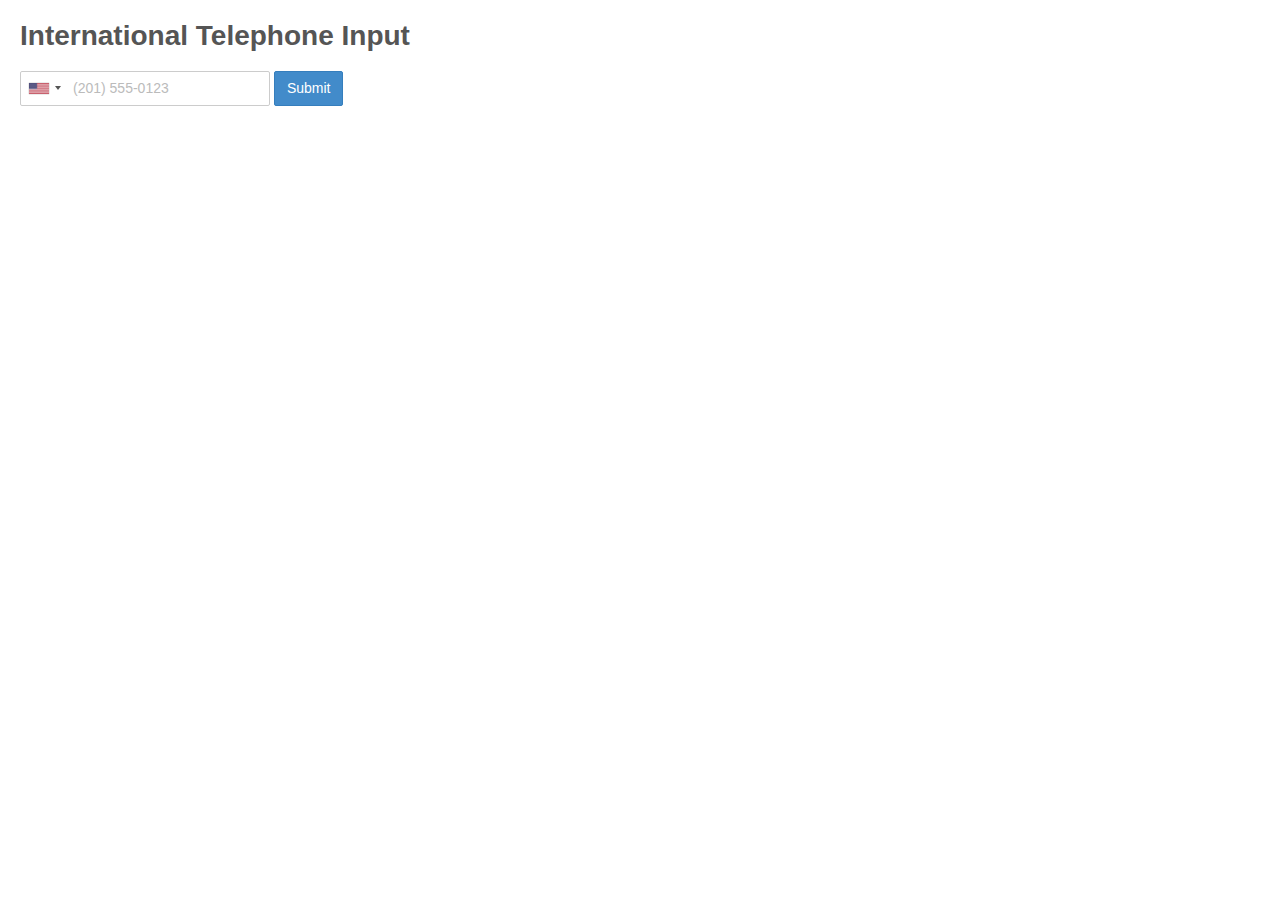
<file: intl-tel-input/demo.html>
<!DOCTYPE html>
<html>

<head>
  <meta charset="utf-8">
  <title>International Telephone Input</title>
  <link rel="stylesheet" href="build/css/intlTelInput.css">
  <link rel="stylesheet" href="build/css/demo.css">
</head>

<body>
  <h1>International Telephone Input</h1>
  <form>
    <input id="phone" name="phone" type="tel">
    <button type="submit">Submit</button>
  </form>

  <script src="build/js/intlTelInput.js"></script>
  <script>
    var input = document.querySelector("#phone");
    window.intlTelInput(input, {
      // allowDropdown: false,
      // autoHideDialCode: false,
      // autoPlaceholder: "off",
      // dropdownContainer: document.body,
      // excludeCountries: ["us"],
      // formatOnDisplay: false,
      // geoIpLookup: function(callback) {
      //   $.get("http://ipinfo.io", function() {}, "jsonp").always(function(resp) {
      //     var countryCode = (resp && resp.country) ? resp.country : "";
      //     callback(countryCode);
      //   });
      // },
      // hiddenInput: "full_number",
      // initialCountry: "auto",
      // localizedCountries: { 'de': 'Deutschland' },
      // nationalMode: false,
      // onlyCountries: ['us', 'gb', 'ch', 'ca', 'do'],
      // placeholderNumberType: "MOBILE",
      // preferredCountries: ['cn', 'jp'],
      // separateDialCode: true,
      utilsScript: "build/js/utils.js",
    });
  </script>
</body>

</html>
</file>
<file: intl-tel-input/build/css/intlTelInput.css>
.iti {
  position: relative;
  display: inline-block; }
  .iti * {
    box-sizing: border-box;
    -moz-box-sizing: border-box; }
  .iti__hide {
    display: none; }
  .iti__v-hide {
    visibility: hidden; }
  .iti input, .iti input[type=text], .iti input[type=tel] {
    position: relative;
    z-index: 0;
    margin-top: 0 !important;
    margin-bottom: 0 !important;
    padding-right: 36px;
    margin-right: 0; }
  .iti__flag-container {
    position: absolute;
    top: 0;
    bottom: 0;
    right: 0;
    padding: 1px; }
  .iti__selected-flag {
    z-index: 1;
    position: relative;
    display: flex;
    align-items: center;
    height: 100%;
    padding: 0 6px 0 8px; }
  .iti__arrow {
    margin-left: 6px;
    width: 0;
    height: 0;
    border-left: 3px solid transparent;
    border-right: 3px solid transparent;
    border-top: 4px solid #555; }
    .iti__arrow--up {
      border-top: none;
      border-bottom: 4px solid #555; }
  .iti__country-list {
    position: absolute;
    z-index: 2;
    list-style: none;
    text-align: left;
    padding: 0;
    margin: 0 0 0 -1px;
    box-shadow: 1px 1px 4px rgba(0, 0, 0, 0.2);
    background-color: white;
    border: 1px solid #CCC;
    white-space: nowrap;
    max-height: 200px;
    overflow-y: scroll;
    -webkit-overflow-scrolling: touch; }
    .iti__country-list--dropup {
      bottom: 100%;
      margin-bottom: -1px; }
    @media (max-width: 500px) {
      .iti__country-list {
        white-space: normal; } }
  .iti__flag-box {
    display: inline-block;
    width: 20px; }
  .iti__divider {
    padding-bottom: 5px;
    margin-bottom: 5px;
    border-bottom: 1px solid #CCC; }
  .iti__country {
    padding: 5px 10px;
    outline: none; }
  .iti__dial-code {
    color: #999; }
  .iti__country.iti__highlight {
    background-color: rgba(0, 0, 0, 0.05); }
  .iti__flag-box, .iti__country-name, .iti__dial-code {
    vertical-align: middle; }
  .iti__flag-box, .iti__country-name {
    margin-right: 6px; }
  .iti--allow-dropdown input, .iti--allow-dropdown input[type=text], .iti--allow-dropdown input[type=tel], .iti--separate-dial-code input, .iti--separate-dial-code input[type=text], .iti--separate-dial-code input[type=tel] {
    padding-right: 6px;
    padding-left: 52px;
    margin-left: 0; }
  .iti--allow-dropdown .iti__flag-container, .iti--separate-dial-code .iti__flag-container {
    right: auto;
    left: 0; }
  .iti--allow-dropdown .iti__flag-container:hover {
    cursor: pointer; }
    .iti--allow-dropdown .iti__flag-container:hover .iti__selected-flag {
      background-color: rgba(0, 0, 0, 0.05); }
  .iti--allow-dropdown input[disabled] + .iti__flag-container:hover,
  .iti--allow-dropdown input[readonly] + .iti__flag-container:hover {
    cursor: default; }
    .iti--allow-dropdown input[disabled] + .iti__flag-container:hover .iti__selected-flag,
    .iti--allow-dropdown input[readonly] + .iti__flag-container:hover .iti__selected-flag {
      background-color: transparent; }
  .iti--separate-dial-code .iti__selected-flag {
    background-color: rgba(0, 0, 0, 0.05); }
  .iti--separate-dial-code .iti__selected-dial-code {
    margin-left: 6px; }
  .iti--container {
    position: absolute;
    top: -1000px;
    left: -1000px;
    z-index: 1060;
    padding: 1px; }
    .iti--container:hover {
      cursor: pointer; }

.iti-mobile .iti--container {
  top: 30px;
  bottom: 30px;
  left: 30px;
  right: 30px;
  position: fixed; }

.iti-mobile .iti__country-list {
  max-height: 100%;
  width: 100%; }

.iti-mobile .iti__country {
  padding: 10px 10px;
  line-height: 1.5em; }

.iti__flag {
  width: 20px; }
  .iti__flag.iti__be {
    width: 18px; }
  .iti__flag.iti__ch {
    width: 15px; }
  .iti__flag.iti__mc {
    width: 19px; }
  .iti__flag.iti__ne {
    width: 18px; }
  .iti__flag.iti__np {
    width: 13px; }
  .iti__flag.iti__va {
    width: 15px; }
  @media (-webkit-min-device-pixel-ratio: 2), (min-resolution: 192dpi) {
    .iti__flag {
      background-size: 5652px 15px; } }
  .iti__flag.iti__ac {
    height: 10px;
    background-position: 0px 0px; }
  .iti__flag.iti__ad {
    height: 14px;
    background-position: -22px 0px; }
  .iti__flag.iti__ae {
    height: 10px;
    background-position: -44px 0px; }
  .iti__flag.iti__af {
    height: 14px;
    background-position: -66px 0px; }
  .iti__flag.iti__ag {
    height: 14px;
    background-position: -88px 0px; }
  .iti__flag.iti__ai {
    height: 10px;
    background-position: -110px 0px; }
  .iti__flag.iti__al {
    height: 15px;
    background-position: -132px 0px; }
  .iti__flag.iti__am {
    height: 10px;
    background-position: -154px 0px; }
  .iti__flag.iti__ao {
    height: 14px;
    background-position: -176px 0px; }
  .iti__flag.iti__aq {
    height: 14px;
    background-position: -198px 0px; }
  .iti__flag.iti__ar {
    height: 13px;
    background-position: -220px 0px; }
  .iti__flag.iti__as {
    height: 10px;
    background-position: -242px 0px; }
  .iti__flag.iti__at {
    height: 14px;
    background-position: -264px 0px; }
  .iti__flag.iti__au {
    height: 10px;
    background-position: -286px 0px; }
  .iti__flag.iti__aw {
    height: 14px;
    background-position: -308px 0px; }
  .iti__flag.iti__ax {
    height: 13px;
    background-position: -330px 0px; }
  .iti__flag.iti__az {
    height: 10px;
    background-position: -352px 0px; }
  .iti__flag.iti__ba {
    height: 10px;
    background-position: -374px 0px; }
  .iti__flag.iti__bb {
    height: 14px;
    background-position: -396px 0px; }
  .iti__flag.iti__bd {
    height: 12px;
    background-position: -418px 0px; }
  .iti__flag.iti__be {
    height: 15px;
    background-position: -440px 0px; }
  .iti__flag.iti__bf {
    height: 14px;
    background-position: -460px 0px; }
  .iti__flag.iti__bg {
    height: 12px;
    background-position: -482px 0px; }
  .iti__flag.iti__bh {
    height: 12px;
    background-position: -504px 0px; }
  .iti__flag.iti__bi {
    height: 12px;
    background-position: -526px 0px; }
  .iti__flag.iti__bj {
    height: 14px;
    background-position: -548px 0px; }
  .iti__flag.iti__bl {
    height: 14px;
    background-position: -570px 0px; }
  .iti__flag.iti__bm {
    height: 10px;
    background-position: -592px 0px; }
  .iti__flag.iti__bn {
    height: 10px;
    background-position: -614px 0px; }
  .iti__flag.iti__bo {
    height: 14px;
    background-position: -636px 0px; }
  .iti__flag.iti__bq {
    height: 14px;
    background-position: -658px 0px; }
  .iti__flag.iti__br {
    height: 14px;
    background-position: -680px 0px; }
  .iti__flag.iti__bs {
    height: 10px;
    background-position: -702px 0px; }
  .iti__flag.iti__bt {
    height: 14px;
    background-position: -724px 0px; }
  .iti__flag.iti__bv {
    height: 15px;
    background-position: -746px 0px; }
  .iti__flag.iti__bw {
    height: 14px;
    background-position: -768px 0px; }
  .iti__flag.iti__by {
    height: 10px;
    background-position: -790px 0px; }
  .iti__flag.iti__bz {
    height: 14px;
    background-position: -812px 0px; }
  .iti__flag.iti__ca {
    height: 10px;
    background-position: -834px 0px; }
  .iti__flag.iti__cc {
    height: 10px;
    background-position: -856px 0px; }
  .iti__flag.iti__cd {
    height: 15px;
    background-position: -878px 0px; }
  .iti__flag.iti__cf {
    height: 14px;
    background-position: -900px 0px; }
  .iti__flag.iti__cg {
    height: 14px;
    background-position: -922px 0px; }
  .iti__flag.iti__ch {
    height: 15px;
    background-position: -944px 0px; }
  .iti__flag.iti__ci {
    height: 14px;
    background-position: -961px 0px; }
  .iti__flag.iti__ck {
    height: 10px;
    background-position: -983px 0px; }
  .iti__flag.iti__cl {
    height: 14px;
    background-position: -1005px 0px; }
  .iti__flag.iti__cm {
    height: 14px;
    background-position: -1027px 0px; }
  .iti__flag.iti__cn {
    height: 14px;
    background-position: -1049px 0px; }
  .iti__flag.iti__co {
    height: 14px;
    background-position: -1071px 0px; }
  .iti__flag.iti__cp {
    height: 14px;
    background-position: -1093px 0px; }
  .iti__flag.iti__cr {
    height: 12px;
    background-position: -1115px 0px; }
  .iti__flag.iti__cu {
    height: 10px;
    background-position: -1137px 0px; }
  .iti__flag.iti__cv {
    height: 12px;
    background-position: -1159px 0px; }
  .iti__flag.iti__cw {
    height: 14px;
    background-position: -1181px 0px; }
  .iti__flag.iti__cx {
    height: 10px;
    background-position: -1203px 0px; }
  .iti__flag.iti__cy {
    height: 14px;
    background-position: -1225px 0px; }
  .iti__flag.iti__cz {
    height: 14px;
    background-position: -1247px 0px; }
  .iti__flag.iti__de {
    height: 12px;
    background-position: -1269px 0px; }
  .iti__flag.iti__dg {
    height: 10px;
    background-position: -1291px 0px; }
  .iti__flag.iti__dj {
    height: 14px;
    background-position: -1313px 0px; }
  .iti__flag.iti__dk {
    height: 15px;
    background-position: -1335px 0px; }
  .iti__flag.iti__dm {
    height: 10px;
    background-position: -1357px 0px; }
  .iti__flag.iti__do {
    height: 14px;
    background-position: -1379px 0px; }
  .iti__flag.iti__dz {
    height: 14px;
    background-position: -1401px 0px; }
  .iti__flag.iti__ea {
    height: 14px;
    background-position: -1423px 0px; }
  .iti__flag.iti__ec {
    height: 14px;
    background-position: -1445px 0px; }
  .iti__flag.iti__ee {
    height: 13px;
    background-position: -1467px 0px; }
  .iti__flag.iti__eg {
    height: 14px;
    background-position: -1489px 0px; }
  .iti__flag.iti__eh {
    height: 10px;
    background-position: -1511px 0px; }
  .iti__flag.iti__er {
    height: 10px;
    background-position: -1533px 0px; }
  .iti__flag.iti__es {
    height: 14px;
    background-position: -1555px 0px; }
  .iti__flag.iti__et {
    height: 10px;
    background-position: -1577px 0px; }
  .iti__flag.iti__eu {
    height: 14px;
    background-position: -1599px 0px; }
  .iti__flag.iti__fi {
    height: 12px;
    background-position: -1621px 0px; }
  .iti__flag.iti__fj {
    height: 10px;
    background-position: -1643px 0px; }
  .iti__flag.iti__fk {
    height: 10px;
    background-position: -1665px 0px; }
  .iti__flag.iti__fm {
    height: 11px;
    background-position: -1687px 0px; }
  .iti__flag.iti__fo {
    height: 15px;
    background-position: -1709px 0px; }
  .iti__flag.iti__fr {
    height: 14px;
    background-position: -1731px 0px; }
  .iti__flag.iti__ga {
    height: 15px;
    background-position: -1753px 0px; }
  .iti__flag.iti__gb {
    height: 10px;
    background-position: -1775px 0px; }
  .iti__flag.iti__gd {
    height: 12px;
    background-position: -1797px 0px; }
  .iti__flag.iti__ge {
    height: 14px;
    background-position: -1819px 0px; }
  .iti__flag.iti__gf {
    height: 14px;
    background-position: -1841px 0px; }
  .iti__flag.iti__gg {
    height: 14px;
    background-position: -1863px 0px; }
  .iti__flag.iti__gh {
    height: 14px;
    background-position: -1885px 0px; }
  .iti__flag.iti__gi {
    height: 10px;
    background-position: -1907px 0px; }
  .iti__flag.iti__gl {
    height: 14px;
    background-position: -1929px 0px; }
  .iti__flag.iti__gm {
    height: 14px;
    background-position: -1951px 0px; }
  .iti__flag.iti__gn {
    height: 14px;
    background-position: -1973px 0px; }
  .iti__flag.iti__gp {
    height: 14px;
    background-position: -1995px 0px; }
  .iti__flag.iti__gq {
    height: 14px;
    background-position: -2017px 0px; }
  .iti__flag.iti__gr {
    height: 14px;
    background-position: -2039px 0px; }
  .iti__flag.iti__gs {
    height: 10px;
    background-position: -2061px 0px; }
  .iti__flag.iti__gt {
    height: 13px;
    background-position: -2083px 0px; }
  .iti__flag.iti__gu {
    height: 11px;
    background-position: -2105px 0px; }
  .iti__flag.iti__gw {
    height: 10px;
    background-position: -2127px 0px; }
  .iti__flag.iti__gy {
    height: 12px;
    background-position: -2149px 0px; }
  .iti__flag.iti__hk {
    height: 14px;
    background-position: -2171px 0px; }
  .iti__flag.iti__hm {
    height: 10px;
    background-position: -2193px 0px; }
  .iti__flag.iti__hn {
    height: 10px;
    background-position: -2215px 0px; }
  .iti__flag.iti__hr {
    height: 10px;
    background-position: -2237px 0px; }
  .iti__flag.iti__ht {
    height: 12px;
    background-position: -2259px 0px; }
  .iti__flag.iti__hu {
    height: 10px;
    background-position: -2281px 0px; }
  .iti__flag.iti__ic {
    height: 14px;
    background-position: -2303px 0px; }
  .iti__flag.iti__id {
    height: 14px;
    background-position: -2325px 0px; }
  .iti__flag.iti__ie {
    height: 10px;
    background-position: -2347px 0px; }
  .iti__flag.iti__il {
    height: 15px;
    background-position: -2369px 0px; }
  .iti__flag.iti__im {
    height: 10px;
    background-position: -2391px 0px; }
  .iti__flag.iti__in {
    height: 14px;
    background-position: -2413px 0px; }
  .iti__flag.iti__io {
    height: 10px;
    background-position: -2435px 0px; }
  .iti__flag.iti__iq {
    height: 14px;
    background-position: -2457px 0px; }
  .iti__flag.iti__ir {
    height: 12px;
    background-position: -2479px 0px; }
  .iti__flag.iti__is {
    height: 15px;
    background-position: -2501px 0px; }
  .iti__flag.iti__it {
    height: 14px;
    background-position: -2523px 0px; }
  .iti__flag.iti__je {
    height: 12px;
    background-position: -2545px 0px; }
  .iti__flag.iti__jm {
    height: 10px;
    background-position: -2567px 0px; }
  .iti__flag.iti__jo {
    height: 10px;
    background-position: -2589px 0px; }
  .iti__flag.iti__jp {
    height: 14px;
    background-position: -2611px 0px; }
  .iti__flag.iti__ke {
    height: 14px;
    background-position: -2633px 0px; }
  .iti__flag.iti__kg {
    height: 12px;
    background-position: -2655px 0px; }
  .iti__flag.iti__kh {
    height: 13px;
    background-position: -2677px 0px; }
  .iti__flag.iti__ki {
    height: 10px;
    background-position: -2699px 0px; }
  .iti__flag.iti__km {
    height: 12px;
    background-position: -2721px 0px; }
  .iti__flag.iti__kn {
    height: 14px;
    background-position: -2743px 0px; }
  .iti__flag.iti__kp {
    height: 10px;
    background-position: -2765px 0px; }
  .iti__flag.iti__kr {
    height: 14px;
    background-position: -2787px 0px; }
  .iti__flag.iti__kw {
    height: 10px;
    background-position: -2809px 0px; }
  .iti__flag.iti__ky {
    height: 10px;
    background-position: -2831px 0px; }
  .iti__flag.iti__kz {
    height: 10px;
    background-position: -2853px 0px; }
  .iti__flag.iti__la {
    height: 14px;
    background-position: -2875px 0px; }
  .iti__flag.iti__lb {
    height: 14px;
    background-position: -2897px 0px; }
  .iti__flag.iti__lc {
    height: 10px;
    background-position: -2919px 0px; }
  .iti__flag.iti__li {
    height: 12px;
    background-position: -2941px 0px; }
  .iti__flag.iti__lk {
    height: 10px;
    background-position: -2963px 0px; }
  .iti__flag.iti__lr {
    height: 11px;
    background-position: -2985px 0px; }
  .iti__flag.iti__ls {
    height: 14px;
    background-position: -3007px 0px; }
  .iti__flag.iti__lt {
    height: 12px;
    background-position: -3029px 0px; }
  .iti__flag.iti__lu {
    height: 12px;
    background-position: -3051px 0px; }
  .iti__flag.iti__lv {
    height: 10px;
    background-position: -3073px 0px; }
  .iti__flag.iti__ly {
    height: 10px;
    background-position: -3095px 0px; }
  .iti__flag.iti__ma {
    height: 14px;
    background-position: -3117px 0px; }
  .iti__flag.iti__mc {
    height: 15px;
    background-position: -3139px 0px; }
  .iti__flag.iti__md {
    height: 10px;
    background-position: -3160px 0px; }
  .iti__flag.iti__me {
    height: 10px;
    background-position: -3182px 0px; }
  .iti__flag.iti__mf {
    height: 14px;
    background-position: -3204px 0px; }
  .iti__flag.iti__mg {
    height: 14px;
    background-position: -3226px 0px; }
  .iti__flag.iti__mh {
    height: 11px;
    background-position: -3248px 0px; }
  .iti__flag.iti__mk {
    height: 10px;
    background-position: -3270px 0px; }
  .iti__flag.iti__ml {
    height: 14px;
    background-position: -3292px 0px; }
  .iti__flag.iti__mm {
    height: 14px;
    background-position: -3314px 0px; }
  .iti__flag.iti__mn {
    height: 10px;
    background-position: -3336px 0px; }
  .iti__flag.iti__mo {
    height: 14px;
    background-position: -3358px 0px; }
  .iti__flag.iti__mp {
    height: 10px;
    background-position: -3380px 0px; }
  .iti__flag.iti__mq {
    height: 14px;
    background-position: -3402px 0px; }
  .iti__flag.iti__mr {
    height: 14px;
    background-position: -3424px 0px; }
  .iti__flag.iti__ms {
    height: 10px;
    background-position: -3446px 0px; }
  .iti__flag.iti__mt {
    height: 14px;
    background-position: -3468px 0px; }
  .iti__flag.iti__mu {
    height: 14px;
    background-position: -3490px 0px; }
  .iti__flag.iti__mv {
    height: 14px;
    background-position: -3512px 0px; }
  .iti__flag.iti__mw {
    height: 14px;
    background-position: -3534px 0px; }
  .iti__flag.iti__mx {
    height: 12px;
    background-position: -3556px 0px; }
  .iti__flag.iti__my {
    height: 10px;
    background-position: -3578px 0px; }
  .iti__flag.iti__mz {
    height: 14px;
    background-position: -3600px 0px; }
  .iti__flag.iti__na {
    height: 14px;
    background-position: -3622px 0px; }
  .iti__flag.iti__nc {
    height: 10px;
    background-position: -3644px 0px; }
  .iti__flag.iti__ne {
    height: 15px;
    background-position: -3666px 0px; }
  .iti__flag.iti__nf {
    height: 10px;
    background-position: -3686px 0px; }
  .iti__flag.iti__ng {
    height: 10px;
    background-position: -3708px 0px; }
  .iti__flag.iti__ni {
    height: 12px;
    background-position: -3730px 0px; }
  .iti__flag.iti__nl {
    height: 14px;
    background-position: -3752px 0px; }
  .iti__flag.iti__no {
    height: 15px;
    background-position: -3774px 0px; }
  .iti__flag.iti__np {
    height: 15px;
    background-position: -3796px 0px; }
  .iti__flag.iti__nr {
    height: 10px;
    background-position: -3811px 0px; }
  .iti__flag.iti__nu {
    height: 10px;
    background-position: -3833px 0px; }
  .iti__flag.iti__nz {
    height: 10px;
    background-position: -3855px 0px; }
  .iti__flag.iti__om {
    height: 10px;
    background-position: -3877px 0px; }
  .iti__flag.iti__pa {
    height: 14px;
    background-position: -3899px 0px; }
  .iti__flag.iti__pe {
    height: 14px;
    background-position: -3921px 0px; }
  .iti__flag.iti__pf {
    height: 14px;
    background-position: -3943px 0px; }
  .iti__flag.iti__pg {
    height: 15px;
    background-position: -3965px 0px; }
  .iti__flag.iti__ph {
    height: 10px;
    background-position: -3987px 0px; }
  .iti__flag.iti__pk {
    height: 14px;
    background-position: -4009px 0px; }
  .iti__flag.iti__pl {
    height: 13px;
    background-position: -4031px 0px; }
  .iti__flag.iti__pm {
    height: 14px;
    background-position: -4053px 0px; }
  .iti__flag.iti__pn {
    height: 10px;
    background-position: -4075px 0px; }
  .iti__flag.iti__pr {
    height: 14px;
    background-position: -4097px 0px; }
  .iti__flag.iti__ps {
    height: 10px;
    background-position: -4119px 0px; }
  .iti__flag.iti__pt {
    height: 14px;
    background-position: -4141px 0px; }
  .iti__flag.iti__pw {
    height: 13px;
    background-position: -4163px 0px; }
  .iti__flag.iti__py {
    height: 11px;
    background-position: -4185px 0px; }
  .iti__flag.iti__qa {
    height: 8px;
    background-position: -4207px 0px; }
  .iti__flag.iti__re {
    height: 14px;
    background-position: -4229px 0px; }
  .iti__flag.iti__ro {
    height: 14px;
    background-position: -4251px 0px; }
  .iti__flag.iti__rs {
    height: 14px;
    background-position: -4273px 0px; }
  .iti__flag.iti__ru {
    height: 14px;
    background-position: -4295px 0px; }
  .iti__flag.iti__rw {
    height: 14px;
    background-position: -4317px 0px; }
  .iti__flag.iti__sa {
    height: 14px;
    background-position: -4339px 0px; }
  .iti__flag.iti__sb {
    height: 10px;
    background-position: -4361px 0px; }
  .iti__flag.iti__sc {
    height: 10px;
    background-position: -4383px 0px; }
  .iti__flag.iti__sd {
    height: 10px;
    background-position: -4405px 0px; }
  .iti__flag.iti__se {
    height: 13px;
    background-position: -4427px 0px; }
  .iti__flag.iti__sg {
    height: 14px;
    background-position: -4449px 0px; }
  .iti__flag.iti__sh {
    height: 10px;
    background-position: -4471px 0px; }
  .iti__flag.iti__si {
    height: 10px;
    background-position: -4493px 0px; }
  .iti__flag.iti__sj {
    height: 15px;
    background-position: -4515px 0px; }
  .iti__flag.iti__sk {
    height: 14px;
    background-position: -4537px 0px; }
  .iti__flag.iti__sl {
    height: 14px;
    background-position: -4559px 0px; }
  .iti__flag.iti__sm {
    height: 15px;
    background-position: -4581px 0px; }
  .iti__flag.iti__sn {
    height: 14px;
    background-position: -4603px 0px; }
  .iti__flag.iti__so {
    height: 14px;
    background-position: -4625px 0px; }
  .iti__flag.iti__sr {
    height: 14px;
    background-position: -4647px 0px; }
  .iti__flag.iti__ss {
    height: 10px;
    background-position: -4669px 0px; }
  .iti__flag.iti__st {
    height: 10px;
    background-position: -4691px 0px; }
  .iti__flag.iti__sv {
    height: 12px;
    background-position: -4713px 0px; }
  .iti__flag.iti__sx {
    height: 14px;
    background-position: -4735px 0px; }
  .iti__flag.iti__sy {
    height: 14px;
    background-position: -4757px 0px; }
  .iti__flag.iti__sz {
    height: 14px;
    background-position: -4779px 0px; }
  .iti__flag.iti__ta {
    height: 10px;
    background-position: -4801px 0px; }
  .iti__flag.iti__tc {
    height: 10px;
    background-position: -4823px 0px; }
  .iti__flag.iti__td {
    height: 14px;
    background-position: -4845px 0px; }
  .iti__flag.iti__tf {
    height: 14px;
    background-position: -4867px 0px; }
  .iti__flag.iti__tg {
    height: 13px;
    background-position: -4889px 0px; }
  .iti__flag.iti__th {
    height: 14px;
    background-position: -4911px 0px; }
  .iti__flag.iti__tj {
    height: 10px;
    background-position: -4933px 0px; }
  .iti__flag.iti__tk {
    height: 10px;
    background-position: -4955px 0px; }
  .iti__flag.iti__tl {
    height: 10px;
    background-position: -4977px 0px; }
  .iti__flag.iti__tm {
    height: 14px;
    background-position: -4999px 0px; }
  .iti__flag.iti__tn {
    height: 14px;
    background-position: -5021px 0px; }
  .iti__flag.iti__to {
    height: 10px;
    background-position: -5043px 0px; }
  .iti__flag.iti__tr {
    height: 14px;
    background-position: -5065px 0px; }
  .iti__flag.iti__tt {
    height: 12px;
    background-position: -5087px 0px; }
  .iti__flag.iti__tv {
    height: 10px;
    background-position: -5109px 0px; }
  .iti__flag.iti__tw {
    height: 14px;
    background-position: -5131px 0px; }
  .iti__flag.iti__tz {
    height: 14px;
    background-position: -5153px 0px; }
  .iti__flag.iti__ua {
    height: 14px;
    background-position: -5175px 0px; }
  .iti__flag.iti__ug {
    height: 14px;
    background-position: -5197px 0px; }
  .iti__flag.iti__um {
    height: 11px;
    background-position: -5219px 0px; }
  .iti__flag.iti__un {
    height: 14px;
    background-position: -5241px 0px; }
  .iti__flag.iti__us {
    height: 11px;
    background-position: -5263px 0px; }
  .iti__flag.iti__uy {
    height: 14px;
    background-position: -5285px 0px; }
  .iti__flag.iti__uz {
    height: 10px;
    background-position: -5307px 0px; }
  .iti__flag.iti__va {
    height: 15px;
    background-position: -5329px 0px; }
  .iti__flag.iti__vc {
    height: 14px;
    background-position: -5346px 0px; }
  .iti__flag.iti__ve {
    height: 14px;
    background-position: -5368px 0px; }
  .iti__flag.iti__vg {
    height: 10px;
    background-position: -5390px 0px; }
  .iti__flag.iti__vi {
    height: 14px;
    background-position: -5412px 0px; }
  .iti__flag.iti__vn {
    height: 14px;
    background-position: -5434px 0px; }
  .iti__flag.iti__vu {
    height: 12px;
    background-position: -5456px 0px; }
  .iti__flag.iti__wf {
    height: 14px;
    background-position: -5478px 0px; }
  .iti__flag.iti__ws {
    height: 10px;
    background-position: -5500px 0px; }
  .iti__flag.iti__xk {
    height: 15px;
    background-position: -5522px 0px; }
  .iti__flag.iti__ye {
    height: 14px;
    background-position: -5544px 0px; }
  .iti__flag.iti__yt {
    height: 14px;
    background-position: -5566px 0px; }
  .iti__flag.iti__za {
    height: 14px;
    background-position: -5588px 0px; }
  .iti__flag.iti__zm {
    height: 14px;
    background-position: -5610px 0px; }
  .iti__flag.iti__zw {
    height: 10px;
    background-position: -5632px 0px; }

.iti__flag {
  height: 15px;
  box-shadow: 0px 0px 1px 0px #888;
  background-image: url("../img/flags.png");
  background-repeat: no-repeat;
  background-color: #DBDBDB;
  background-position: 20px 0; }
  @media (-webkit-min-device-pixel-ratio: 2), (min-resolution: 192dpi) {
    .iti__flag {
      background-image: url("../img/flags@2x.png"); } }

.iti__flag.iti__np {
  background-color: transparent; }
</file>
<file: intl-tel-input/build/css/demo.css>
* {
  box-sizing: border-box;
  -moz-box-sizing: border-box; }

body {
  margin: 20px;
  font-size: 14px;
  font-family: "Helvetica Neue",Helvetica,Arial,sans-serif;
  color: #555; }

.iti__hide {
  display: none; }

pre {
  margin: 0 !important;
  display: inline-block; }

.token.operator,
.token.entity,
.token.url,
.language-css .token.string,
.style .token.string,
.token.variable {
  background: none; }

input, button {
  height: 35px;
  margin: 0;
  padding: 6px 12px;
  border-radius: 2px;
  font-family: inherit;
  font-size: 100%;
  color: inherit; }
  input[disabled], button[disabled] {
    background-color: #eee; }

input, select {
  border: 1px solid #CCC;
  width: 250px; }

::-webkit-input-placeholder {
  color: #BBB; }

::-moz-placeholder {
  /* Firefox 19+ */
  color: #BBB;
  opacity: 1; }

:-ms-input-placeholder {
  color: #BBB; }

button {
  color: #FFF;
  background-color: #428BCA;
  border: 1px solid #357EBD; }
  button:hover {
    background-color: #3276B1;
    border-color: #285E8E;
    cursor: pointer; }

#result {
  margin-bottom: 100px; }
</file>
